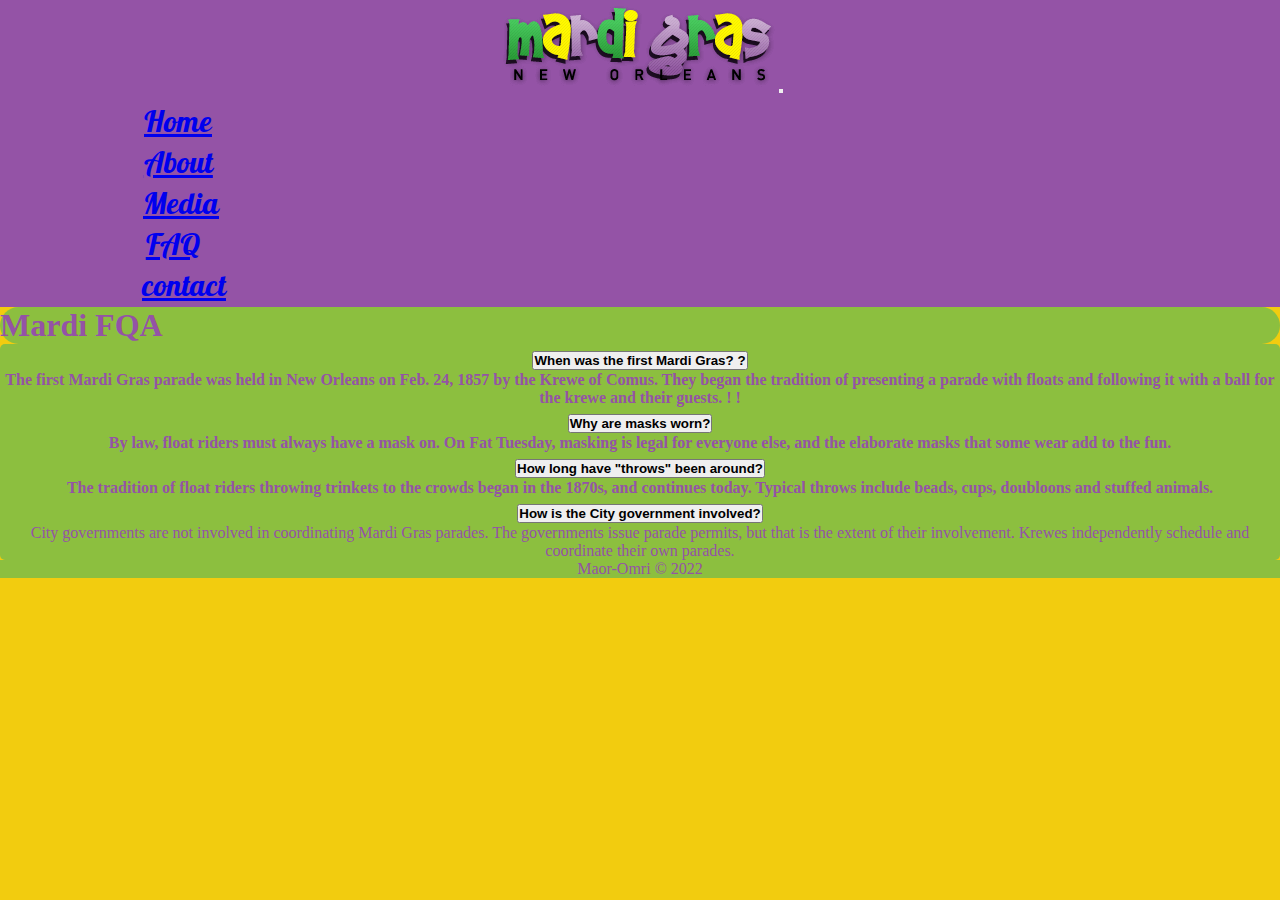
<file: FQA.html>
<!DOCTYPE html>
<html lang="en">

<head>
    <meta charset="UTF-8">
    <meta http-equiv="X-UA-Compatible" content="IE=edge">
    <meta name="viewport" content="width=device-width, initial-scale=1.0">
    <!-- Bootstrap CSS -->
  
        <link href="https://cdn.jsdelivr.net/npm/bootstrap@5.1.3/dist/css/bootstrap.min.css" rel="stylesheet"
      integrity="sha384-1BmE4kWBq78iYhFldvKuhfTAU6auU8tT94WrHftjDbrCEXSU1oBoqyl2QvZ6jIW3" crossorigin="anonymous">
    <link rel="stylesheet" href="hederFooter.css">
    <title>Mardi Gras</title>
    <link rel="icon" href="img/logo_2021.png">
        <link rel="stylesheet" href="fqa.css" />

</head>

<title>FAQ</title>
<style>
   
</style>
<body>
   <header>
      <div id="demo"></div>
      <nav class="navbar navbar-expand-lg navbar-light">
        <div class="container-fluid">
          <a class="navbar-brand" href="index.html"
            ><i><img src="img/xlogo.png" alt="" /></i></a
          ><button
            class="navbar-toggler"
            type="button"
            data-bs-toggle="collapse"
            data-bs-target="#navbarSupportedContent"
            aria-controls="navbarSupportedContent"
            aria-expanded="false"
            aria-label="Toggle navigation"
          >
            <span class="navbar-toggler-icon"></span>
          </button>
          <div class="collapse navbar-collapse" id="navbarSupportedContent">
            <ul class="navbar-nav me-auto mb-2 mb-lg-0 ml-2">
              <li class="nav-item">
                <a class="nav-link active" aria-current="page" href="index.html"
                  >Home</a
                >
              </li>
              <li class="nav-item">
                <a class="nav-link" href="About.html">About</a>
              </li>
              <li class="nav-item">
                <a class="nav-link" href="Media.html">Media</a>
              </li>

              <li class="nav-item">
                <a class="nav-link" href="FQA.html">FAQ</a>
              </li>
              <li class="nav-item">
                <a class="nav-link" href="Contact.html">contact</a>
              </li>
            </ul>
       
          </div>
        </div>
      </nav>
    </header>
    <section class="mt-4">
      <h1 class="text-center fw-bold py-5">Mardi FQA </h1>
    <div class="container  pt-2 mt-5 pb-5 w-150">
  <div class="accordion" id="accordionMardi">
    <div class="accordion-item">
      <h2 class="accordion-header" id="headingOne">
        <button class="accordion-button" type="button" data-bs-toggle="collapse" data-bs-target="#collapseOne"
          aria-expanded="true" aria-controls="collapseOne">
        <strong>When was the first Mardi Gras? ?</strong>
        </button>
      </h2>
      <div id="collapseOne" class="accordion-collapse collapse show" aria-labelledby="headingOne"
        data-bs-parent="#accordionMardi">
        <div class="accordion-body">
        <strong> The first Mardi Gras parade was held in New Orleans on Feb. 24, 1857 by the Krewe of Comus. They began the tradition of presenting a parade with floats and following it with a ball for the krewe and their guests.

! !</strong> 
        </div>
      </div>
    </div>

<div class="accordion-item">
      <h2 class="accordion-header" id="headingTwo">
        <button class="accordion-button collapsed" type="button" data-bs-toggle="collapse" data-bs-target="#collapseTwo"
          aria-expanded="false" aria-controls="collapseTwo">
          <strong>Why are masks worn?</strong>
        
        </button>
      </h2>
      <div id="collapseTwo" class="accordion-collapse collapse" aria-labelledby="headingTwo"
        data-bs-parent="#accordionMardi">
        <div class="accordion-body">
   <strong>By law, float riders must always have a mask on. On Fat Tuesday, masking is legal for everyone else, and the elaborate masks that some wear add to the fun.</strong> 
        </div>
      </div>
    </div>
<div class="accordion-item">
      <h2 class="accordion-header" id="headingThree">
        <button class="accordion-button collapsed" type="button" data-bs-toggle="collapse" data-bs-target="#collapseThree"
          aria-expanded="false" aria-controls="collapseThree">
         <strong> How long have "throws" been around?</strong>
        </button>
      </h2>
      <div id="collapseThree" class="accordion-collapse collapse" aria-labelledby="headingThree"
        data-bs-parent="#accordionMardi">
        <div class="accordion-body">
      <strong>  The tradition of float riders throwing trinkets to the crowds began in the 1870s, and continues today. Typical throws include beads, cups, doubloons and stuffed animals.</strong>  

        </div>
      </div>
    </div>
<div class="accordion-item">
      <h2 class="accordion-header" id="headingFour">
        <button class="accordion-button collapsed" type="button" data-bs-toggle="collapse" data-bs-target="#collapseFour"
          aria-expanded="false" aria-controls="collapseFour">
          <strong> How is the City government involved?</strong>
        </button>
      </h2>
      <div id="collapseFour" class="accordion-collapse collapse" aria-labelledby="headingFour"
        data-bs-parent="#accordionMardi">
        <div class="accordion-body text-align left">
    City governments are not involved in coordinating Mardi Gras parades. The governments issue parade permits, but that is the extent of their involvement. Krewes independently schedule and coordinate their own parades.
      </div>
    </div>
  </div>
</section>
<footer class="container text-white" style="background-color:#8cbf3f ; text-align: center;">
    <span>Maor-Omri</span>
    <span class="mx-2">&copy;</span>
    <span>2022</span>
  </footer>
<script src="https://cdn.jsdelivr.net/npm/bootstrap@5.1.3/dist/js/bootstrap.bundle.min.js"
  integrity="sha384-ka7Sk0Gln4gmtz2MlQnikT1wXgYsOg+OMhuP+IlRH9sENBO0LRn5q+8nbTov4+1p" crossorigin="anonymous"></script>

</body>
</html>
</file>
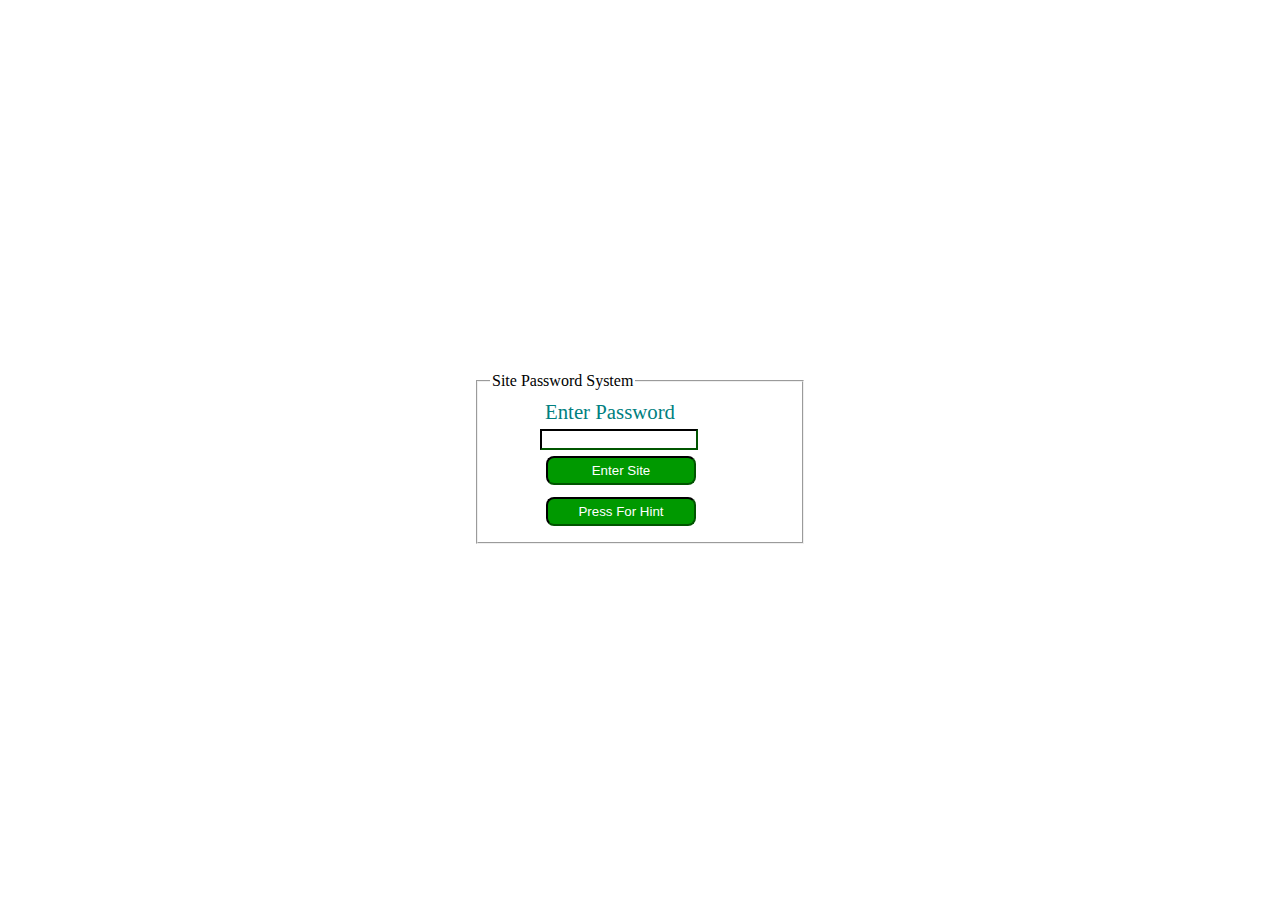
<file: userPassword.html>
<!DOCTYPE html>
<html lang="en">
  <head>
    <meta charset="UTF-8" />
    <meta http-equiv="X-UA-Compatible" content="IE=edge" />
    <meta name="viewport" content="width=device-width, initial-scale=1.0" />
    <title>User Password</title>
    <style>
      body {
        display: flex;
        justify-content: center;
        align-items: center;
        height: 100vh;
      }
      label {
        font-family: Georgia;
        color: teal;
        font-size: 1.3em;
        display: block;
        margin: 5px;
      }
      input {
        color: #050;
        border: 2px inset #050;
        width: 150px;
      }
      input[type="button"] {
        color: #fff;
        padding: 5px 15px;
        background-color: #090;
        border-radius: 8px;
        margin: 6px;
      }
      fieldset {
        width: 300px;
      }
      div {
        margin: 0 auto;
        width: 200px;
      }
    </style>
  </head>
  <body>
    <form action="">
      <fieldset>
        <legend>Site Password System</legend>
        <div>
          <label for="" id="">Enter Password</label>
          <input type="text" id="user" /><br />
          <input type="button" value="Enter Site" id="theClick" />
          <input type="button" id="passLabel" value="Press For Hint" />
        </div>
      </fieldset>
    </form>

    <script>
      document.getElementById("passLabel").addEventListener("click", passHint);
      function passHint() {
        alert("Please write the student ID");
      }

      document.getElementById("theClick").addEventListener("click", check);

      function check() {
        let flag = false;
        let user = document.getElementById("user");
        let password = [
          "201214368",
          "222",
          "333",
          "444",
          "555",
          "666",
          "777",
          "888",
          "999",
        ];
        for (let x = 0; x < password.length; x++) {
          if (user.value == password[x]) {
            document.location = "./index.html";
            flag = true;
            break;
          }
        }
        if (flag == false) {
          alert("Wrong Password, Please Try Again!");
        }
      }
    </script>
  </body>
</html>
</file>
<file: hederFooter.css>
@import url("https://fonts.googleapis.com/css2?family=Henny+Penny&family=Pattaya&display=swap");
@import url("https://fonts.googleapis.com/css2?family=Henny+Penny&family=Pattaya&family=Roboto:wght@100&display=swap");
@import url("https://fonts.googleapis.com/css2?family=Henny+Penny&family=Roboto:wght@100&display=swap");
* {
  margin: 0;
  padding: 0;
  box-sizing: border-box;
}

body {
  background-color: #f2cc0f;
}

header div {
  width: 100%;
  height: 10%;
  background-color: #9453a6;
  text-align: center;
  cursor: pointer;
  font-size: 20px;
  font-family: "pattaya", cursive;
}

.mayortitle {
  color: #9453a6;
}

header nav ul li {
  list-style-type: none;
  display: grid;
  grid-template-columns: auto auto auto auto;
  gap: 20px;

  text-align: center;
}

col {
  color: black;
}
/* .myFooter {
  background-image: url("img/bgimgFooter.jpeg");
  background-repeat: no-repeat;
  background-size: cover;
  background-attachment: fixed;
}

.myFooter .col {
  font-size: 1.3rem;
  color: white;
  font-weight: lighter;
  margin: 0 auto;
  margin-top: 2%;
  line-height: 3;
  text-align: justify;
}

.myFooter .col i {
  margin: 0 auto;
  margin-right: 20px;
  margin-left: 20px;

  font-weight: bold;
}

.myFooter .socialMedia i:hover {
  transform: scale(2) !important;
}

.myFooter img {
  width: 80%;
  height: 55%;
  margin: 0 auto;
}

.myFooter a span {
  font-size: 1rem;
  font-weight: normal;
}

.myFooter .information {
  line-height: 3;
}

.myFooter .col iframe {
  margin-top: 30%;
} */

@media (max-width: 576px) {
  #demo {
    display: none !important;
  }
}
#logo {
  width: 20px;
  height: 20px;
}

/* myFooter {
        position: relative;
        bottom: 0;
    } */
/* .myFooter {
    position: absolute;
    bottom: 0;
  }

  .myFooter .menuu {
    display: none;
  }

  .myFooter .col {
    font-size: 0.5em;
    color: white;
    font-weight: lighter;
    margin: 0 auto;

    line-height: 3;
    text-align: justify;
  }

  .myFooter .information,
  .myFooter .lociation {
    display: none;
  }

  .myFooter .socialMedia {
    display: flex;
    font-size: small;
    justify-content: center;
  }

  .myFooter .socialMedia i:hover {
    transform: rotate(20deg);
  }

  .myFooter img {
    display: none;
  }

  .myFooter a {
    color: white;
    text-decoration: none;
    cursor: pointer;
    font-weight: bolder;
  }

  .myFooter a span {
    font-size: 0.5rem;
    font-weight: normal;
  }

  .myFooter .information {
    line-height: 3;
  }

  .myFooter .col iframe {
    display: none;
  }
} */
</file>
<file: fqa.css>
header div {
  width: 100%;
  height: 10%;
  background-color: #9453a6;
  text-align: center;
  cursor: pointer;
  font-size: 30px;
  font-family: "pattaya", cursive;
}

.accordion {
  text-align: center;
  color: #9453a6;
  background-color: #8cbf3f;
  border-radius: 5px;
}
h1 {
  color: #9453a6;
  background-color: #8cbf3f;
  border-radius: 25px;
}
.container {
  color: #9453a6;
}
</file>
